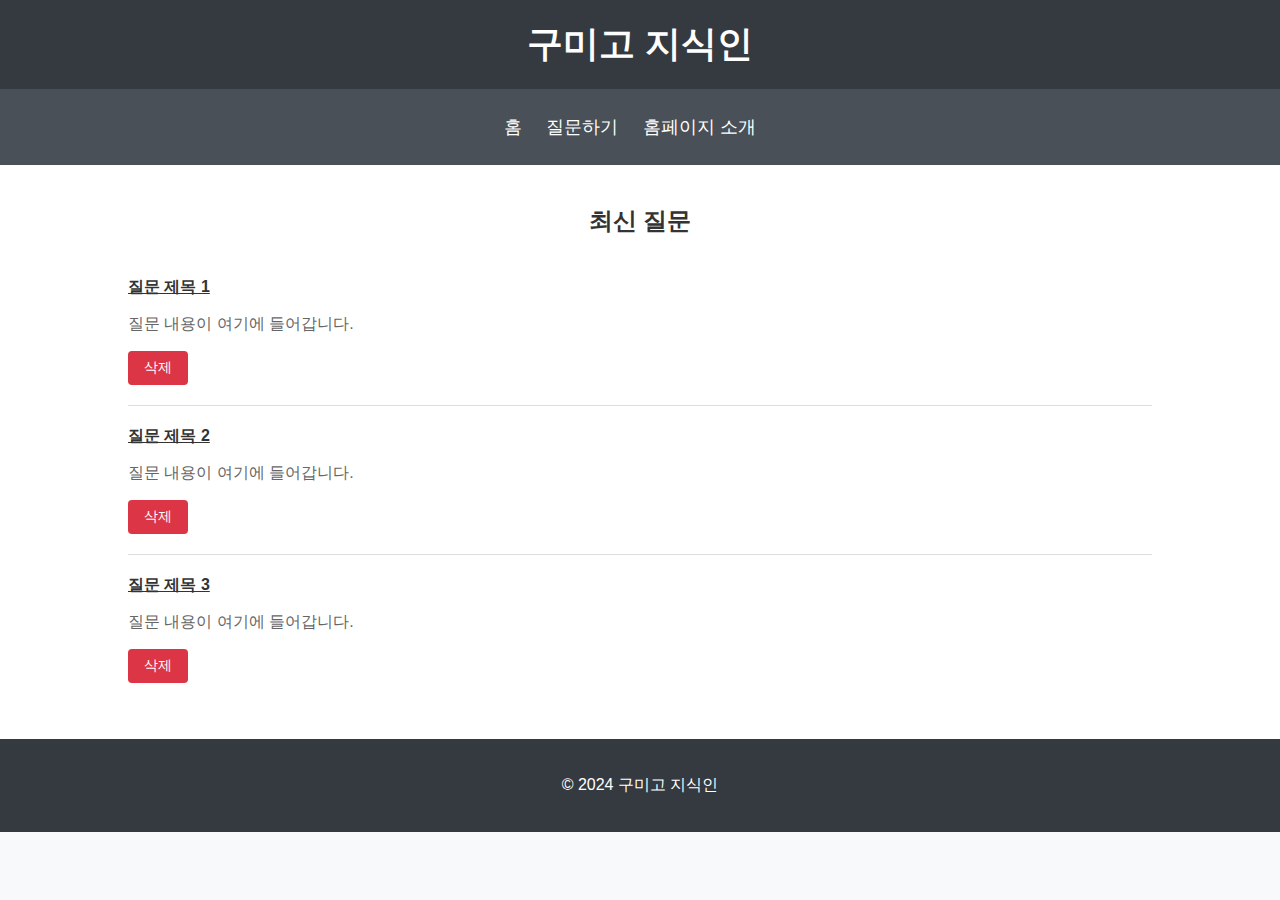
<file: index.html>
<!DOCTYPE html>
<html lang="ko">
<head>
    <meta charset="UTF-8">
    <meta name="viewport" content="width=device-width, initial-scale=1.0">
    <title>구미고 지식인 - 홈</title>
    <link rel="stylesheet" href="styles.css">
</head>
<body>
    <header>
        <div class="container">
            <h1>구미고 지식인</h1>
        </div>
    </header>

    <nav>
        <div class="container"> 
            <ul>
                <li><a href="index.html">홈</a></li>
                <li><a href="ask.html">질문하기</a></li>
                <li><a href="about.html">홈페이지 소개</a></li>
            </ul>
        </div>
    </nav>

    <section id="latest-questions">
        <div class="container">
            <h2>최신 질문</h2>
            <ul id="question-list">
                <li>
                    <a href="#" onclick="window.location.href='ask.html'">질문 제목 1</a>
                    <p>질문 내용이 여기에 들어갑니다.</p>
                    <button class="delete-btn" onclick="deleteQuestion(0)">삭제</button>
                </li>
                <li>
                    <a href="#">질문 제목 2</a>
                    <p>질문 내용이 여기에 들어갑니다.</p>
                    <button class="delete-btn" onclick="deleteQuestion(1)">삭제</button>
                </li>
                <li>
                    <a href="#">질문 제목 3</a>
                    <p>질문 내용이 여기에 들어갑니다.</p>
                    <button class="delete-btn" onclick="deleteQuestion(2)">삭제</button>
                </li>
            </ul>
        </div>
    </section>

    <footer>
        <div class="container">
            <p>&copy; 2024 구미고 지식인</p>
        </div>
    </footer>
    <script src="index.js"></script>
</body>
</html>
</file>
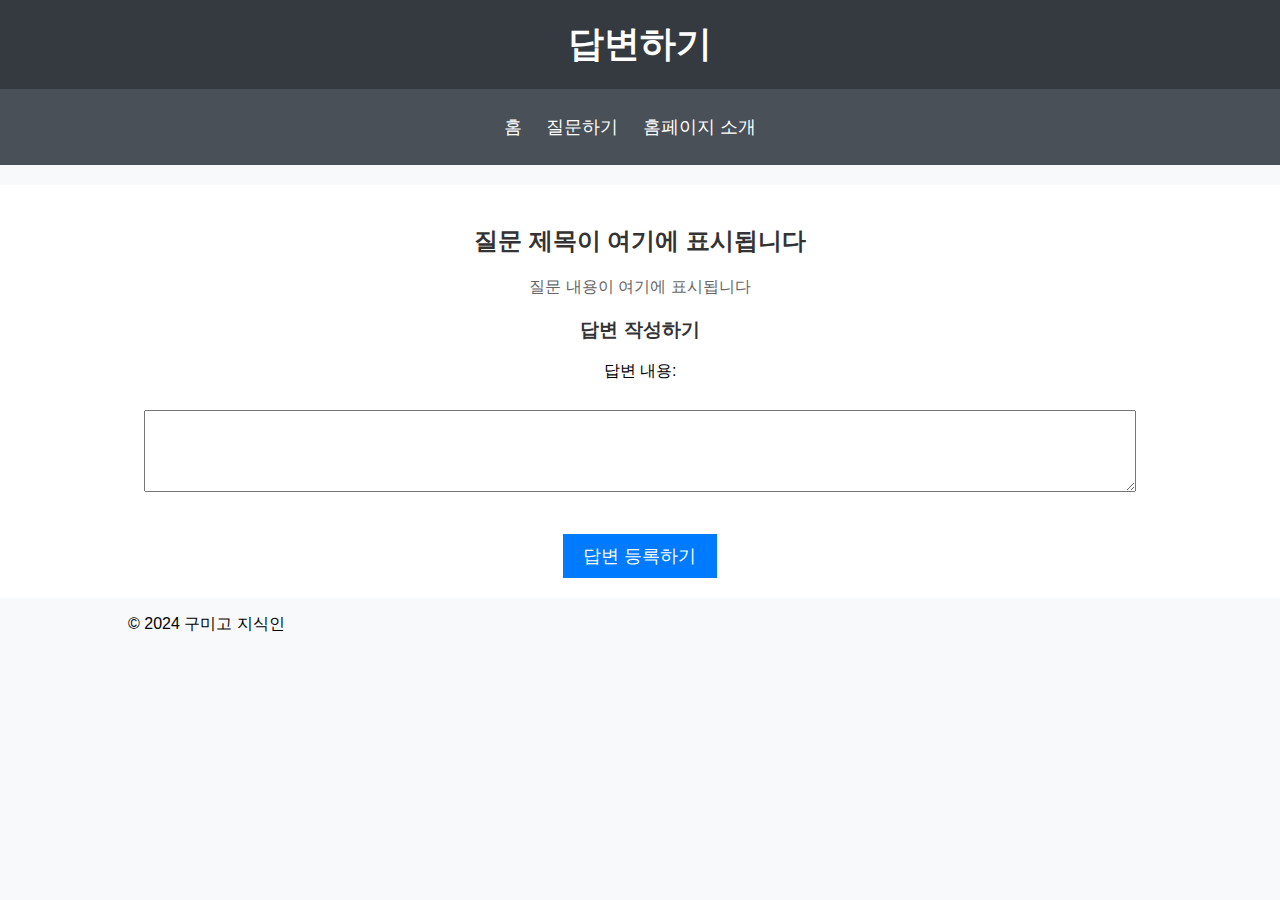
<file: answer.html>
<!DOCTYPE html>
<html lang="ko">
<head>
    <meta charset="UTF-8">
    <meta name="viewport" content="width=device-width, initial-scale=1.0">
    <title>답변하기 - 구미고 지식인</title>
    <link rel="stylesheet" href="answer-styles.css">
</head>
<body>
    <header>
        <div class="container">
            <h1>답변하기</h1>
        </div>
    </header>

    <nav>
        <div class="container">
            <ul>
                <li><a href="index.html">홈</a></li>
                <li><a href="ask.html">질문하기</a></li>
                <li><a href="about.html">홈페이지 소개</a></li>
            </ul>
        </div>
    </nav>

    <section id="answer-form">
        <div class="container">
            <h2>질문 제목이 여기에 표시됩니다</h2>
            <p>질문 내용이 여기에 표시됩니다</p>
            <h3>답변 작성하기</h3>
            <form id="answer-form">
                <label for="answer-content">답변 내용:</label><br>
                <textarea id="answer-content" name="answer-content" rows="4" required></textarea><br><br>
                <button type="submit">답변 등록하기</button>
            </form>
        </div>
    </section>

    <footer>
        <div class="container">
            <p>&copy; 2024 구미고 지식인</p>
        </div>
    </footer>
</body>
</html>
</file>
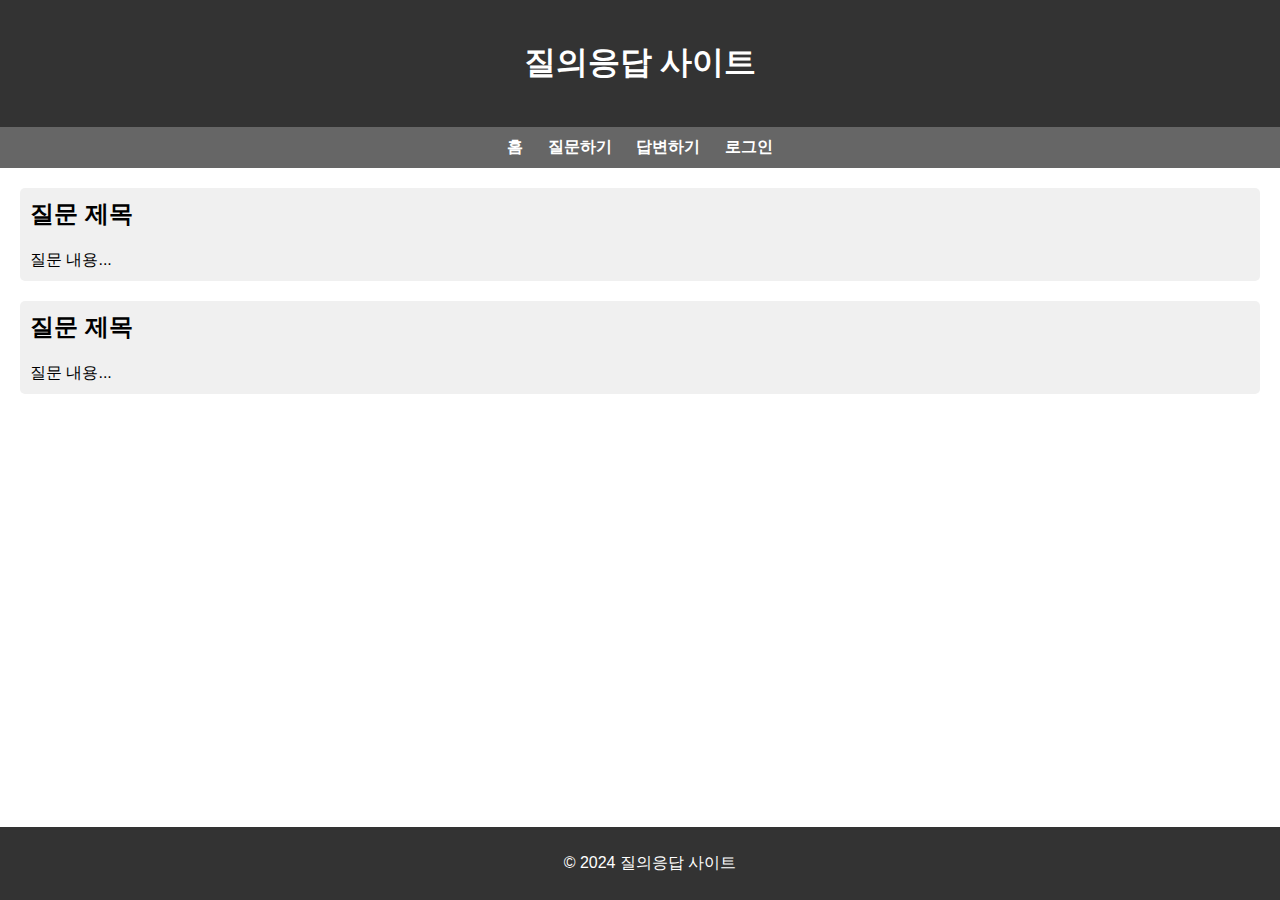
<file: Answer_index.html>
<!DOCTYPE html>
<html lang="ko">
<head>
    <meta charset="UTF-8">
    <meta name="viewport" content="width=device-width, initial-scale=1.0">
    <title>질의응답 사이트</title>
    <link href="Qna_style.css" rel="stylesheet" type="text/css" />
</head>
<body>
    <header>
        <h1>질의응답 사이트</h1>
    </header>

    <nav>
        <ul>
            <li><a href="index.html">홈</a></li>
            <li><a href="ask.html">질문하기</a></li>
            <li><a href="Answer_index.html">답변하기</a></li>
            <li><a href="#">로그인</a></li>
        </ul>
    </nav>

    <main>
        <div class="question" onclick="showAnswerBox(this)">
            <h2>질문 제목</h2>
            <p>질문 내용...</p>
            <div class="answer-box">
                <textarea placeholder="답변을 입력하세요..."></textarea>
                <button onclick="submitAnswer(this)">답변 제출</button>
            </div>
        </div>

        <div class="question" onclick="showAnswerBox(this)">
            <h2>질문 제목</h2>
            <p>질문 내용...</p>
            <div class="answer-box">
                <textarea placeholder="답변을 입력하세요..."></textarea>
                <button onclick="submitAnswer(this)">답변 제출</button>
            </div>
        </div>

        <!-- 추가적인 질문들을 이어서 추가 -->
    </main>

    <footer>
        <p>&copy; 2024 질의응답 사이트</p>
    </footer>
    <script src="Qna_script.js"></script>
</body>
</html>
</file>
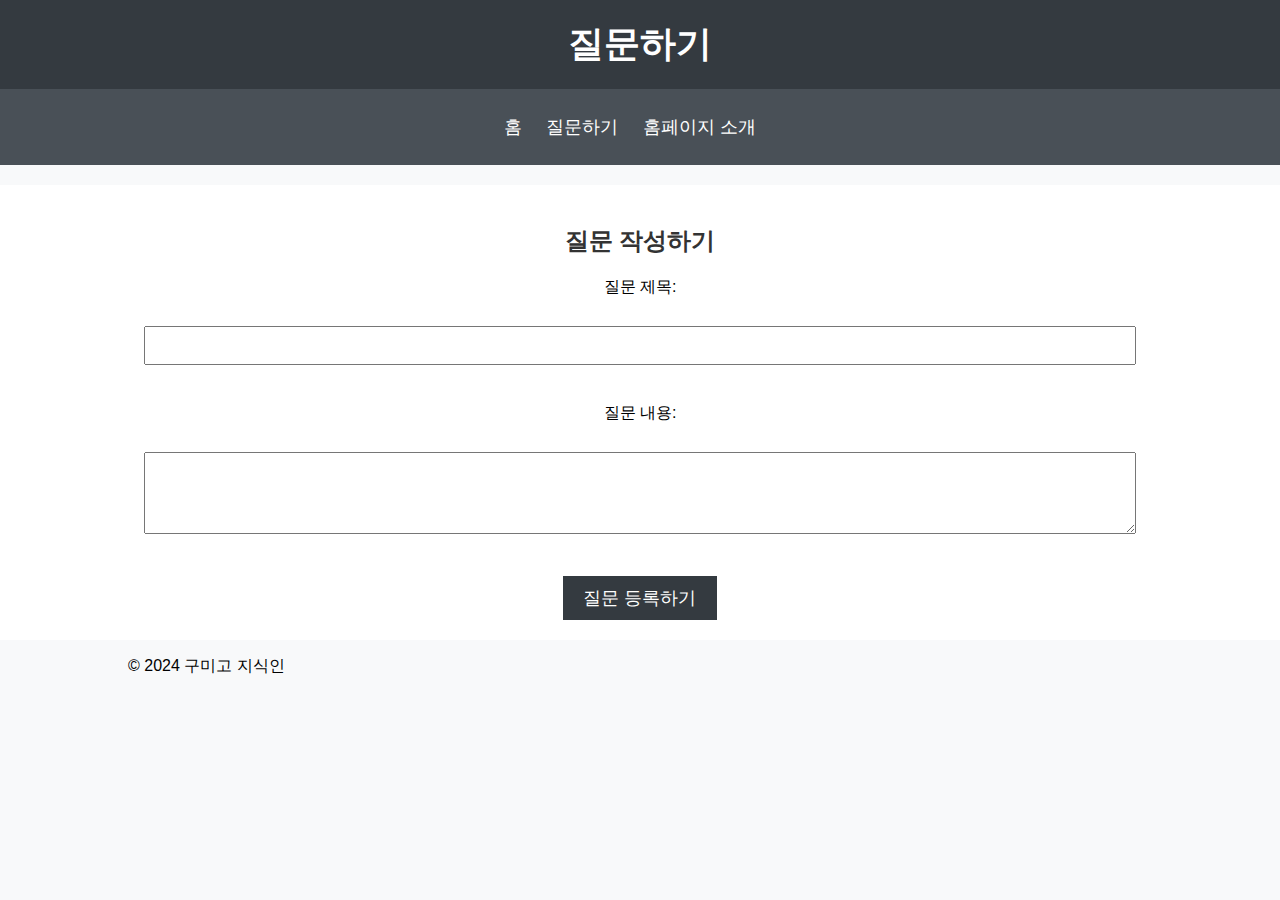
<file: ask.html>
<!DOCTYPE html>
<html lang="ko">
<head>
    <meta charset="UTF-8">
    <meta name="viewport" content="width=device-width, initial-scale=1.0">
    <title>질문하기 - 구미고 지식인</title>
    <link rel="stylesheet" href="ask-styles.css">
</head>
<body>
    <header>
        <div class="container">
            <h1>질문하기</h1>
        </div>
    </header>

    <nav>
        <div class="container">
            <ul>
                <li><a href="index.html">홈</a></li>
                <li><a href="ask.html">질문하기</a></li>
                <li><a href="about.html">홈페이지 소개</a></li>
            </ul>
        </div>
    </nav>

    <section id="ask-form">
        <div class="container">
            <h2>질문 작성하기</h2>
            <form id="question-form">
                <label for="question-title">질문 제목:</label><br>
                <input type="text" id="question-title" name="question-title" required><br><br>
                <label for="question-content">질문 내용:</label><br>
                <textarea id="question-content" name="question-content" rows="4" required></textarea><br><br>
                <button type="submit">질문 등록하기</button>
            </form>
        </div>
    </section>

    <footer>
        <div class="container">
            <p>&copy; 2024 구미고 지식인</p>
        </div>
    </footer>
    <script src="ask.js"></script>
</body>
</html>
</file>
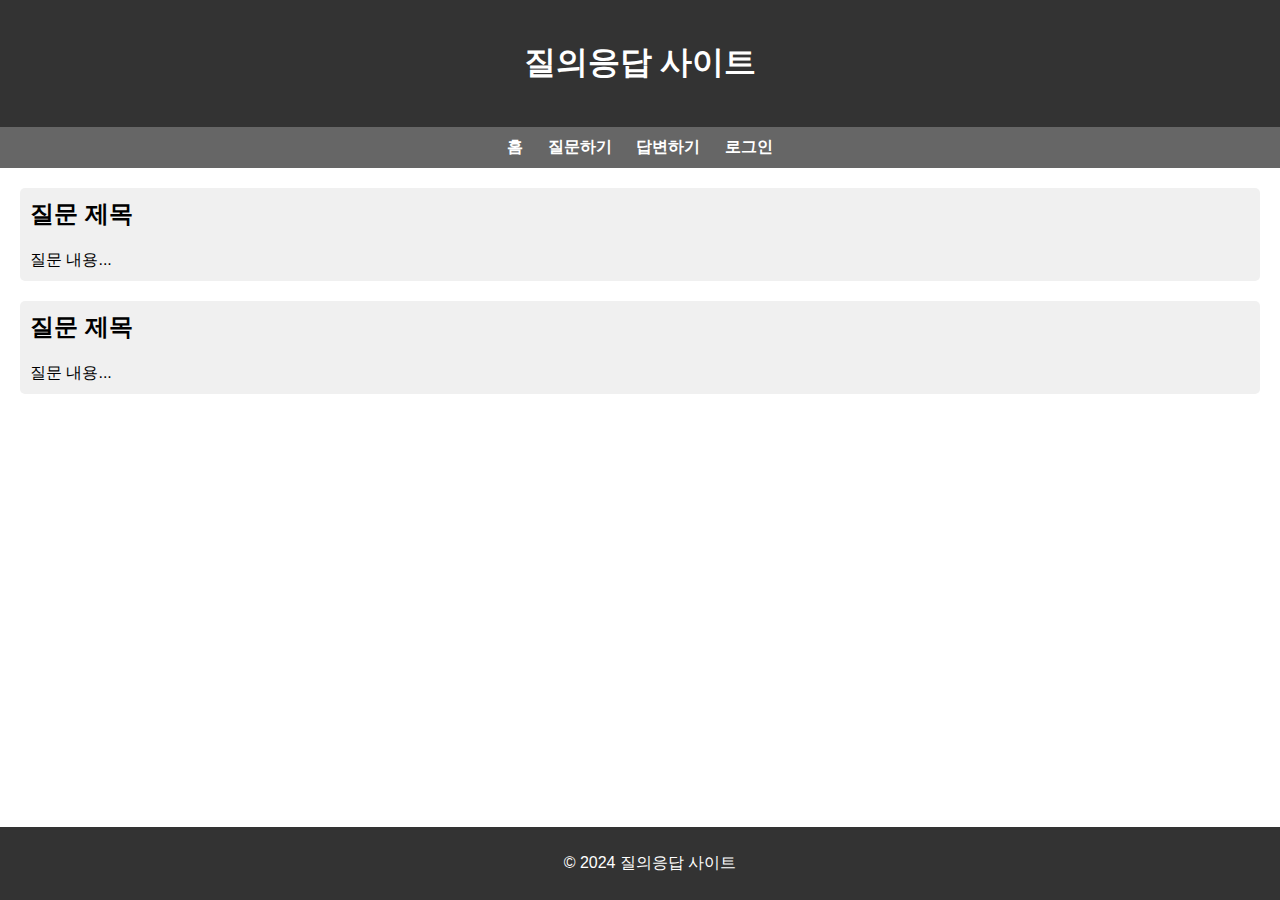
<file: see.html>
<!DOCTYPE html>
<html lang="ko">
<head>
    <meta charset="UTF-8">
    <meta name="viewport" content="width=device-width, initial-scale=1.0">
    <title>질의응답 사이트</title>
    <link href="Qna_style.css" rel="stylesheet" type="text/css" />
</head>
<body>
    <header>
        <h1>질의응답 사이트</h1>
    </header>

    <nav>
        <ul>
            <li><a href="#">홈</a></li>
            <li><a href="#">질문하기</a></li>
            <li><a href="Answer_index.html">답변하기</a></li>
            <li><a href="#">로그인</a></li>
        </ul>
    </nav>

    <main>
        <div class="question" onclick="showAnswerBox(this)">
            <h2>질문 제목</h2>
            <p>질문 내용...</p>
            <div class="answer-box">
                <textarea placeholder="답변을 입력하세요..."></textarea>
                <button onclick="submitAnswer(this)">답변 제출</button>
            </div>
        </div>

        <div class="question" onclick="showAnswerBox(this)">
            <h2>질문 제목</h2>
            <p>질문 내용...</p>
            <div class="answer-box">
                <textarea placeholder="답변을 입력하세요..."></textarea>
                <button onclick="submitAnswer(this)">답변 제출</button>
            </div>
        </div>

        <!-- 추가적인 질문들을 이어서 추가 -->
    </main>

    <footer>
        <p>&copy; 2024 질의응답 사이트</p>
    </footer>
    <script src="Qna_script.js"></script>
</body>
</html>
</file>
<file: styles.css>
/* styles.css */
body {
font-family: 'Segoe UI', Tahoma, Geneva, Verdana, sans-serif;
margin: 0;
padding: 0;
background-color: #f8f9fa;
}

.container {
width: 80%;
margin: 0 auto;
}

header {
background-color: #343a40;
color: #fff;
padding: 20px 0;
text-align: center;
}

header h1 {
margin: 0;
font-size: 36px;
}

nav {
background-color: #495057;
padding: 10px 0;
}

nav ul {
list-style-type: none;
padding: 0;
text-align: center;
}

nav ul li {
display: inline;
margin-right: 20px;
}

nav ul li a {
text-decoration: none;
color: #fff;
font-size: 18px;
}

nav ul li a:hover {
color: #17a2b8;
}

section#latest-questions {
background-color: #fff;
padding: 20px 0;
}

section#latest-questions h2 {
color: #333;
text-align: center;
}

section#latest-questions ul {
list-style-type: none;
padding: 0;
}

section#latest-questions ul li {
border-bottom: 1px solid #ddd;
padding: 20px 0;
}

section#latest-questions ul li:last-child {
border-bottom: none;
}

section#latest-questions ul li a {
color: #333;
font-weight: bold;
}

section#latest-questions ul li p {
color: #666;
}

.delete-btn {
    background-color: #dc3545;
    color: #fff;
    border: none;
    padding: 8px 16px;
    border-radius: 4px;
    cursor: pointer;
    font-size: 14px;
}

.delete-btn:hover {
    background-color: #BCBCBC;
}

footer {
background-color: #343a40;
color: #fff;
padding: 20px 0;
text-align: center;
}
</file>
<file: answer-styles.css>
/* answer-styles.css */

body {
    font-family: 'Segoe UI', Tahoma, Geneva, Verdana, sans-serif;
    margin: 0;
    padding: 0;
    background-color: #f8f9fa;
}

.container {
    width: 80%;
    margin: 0 auto;
}

header {
    background-color: #343a40;
    color: #fff;
    padding: 20px 0;
    text-align: center;
}

header h1 {
    margin: 0;
    font-size: 36px;
}

nav {
    background-color: #495057;
    padding: 10px 0;
}

nav ul {
    list-style-type: none;
    padding: 0;
    text-align: center;
}

nav ul li {
    display: inline;
    margin-right: 20px;
}

nav ul li a {
    text-decoration: none;
    color: #fff;
    font-size: 18px;
}

nav ul li a:hover {
    color: #17a2b8;
}

section#answer-form {
    background-color: #fff;
    padding: 20px;
    margin-top: 20px;
}

section#answer-form h2 {
    color: #333;
    text-align: center;
}

section#answer-form p {
    color: #666;
    text-align: center;
}

section#answer-form h3 {
    color: #333;
    text-align: center;
}

section#answer-form form {
    text-align: center;
}

section#answer-form label {
    display: block;
    margin-bottom: 10px;
}

section#answer-form textarea {
    width: 100%;
    padding: 10px;
    margin-bottom: 20px;
    box-sizing: border-box;
}

section#answer-form button[type="submit"] {
    background-color: #007bff;
    color: #fff;
    padding: 10px 20px;
    border: none;
    cursor: pointer;
    font-size: 18px;
}

section#answer-form button[type="submit"]:hover {
    background-color: #0056b3;
}
</file>
<file: Qna_style.css>
body {
    font-family: Arial, sans-serif;
    margin: 0;
    padding: 0;
}

header {
    background-color: #333;
    color: white;
    padding: 20px;
    text-align: center;
}

nav {
    background-color: #666;
    padding: 10px;
    text-align: center;
}

nav ul {
    list-style-type: none;
    margin: 0;
    padding: 0;
}

nav ul li {
    display: inline;
}

nav ul li:not(:last-child) {
    margin-right: 20px;
}

nav ul li a {
    text-decoration: none;
    color: white;
    font-weight: bold;
}

nav ul li a:hover {
    color: #f0f0f0;
}

main {
    padding: 20px;
}

.question {
    background-color: #f0f0f0;
    border-radius: 5px;
    padding: 10px;
    margin-bottom: 20px;
}

.question h2 {
    margin-top: 0;
}

.question p {
    margin-bottom: 0;
}

.answer-box {
    display: none;
    margin-top: 10px;
}

.answer-box textarea {
    width: 97%;
    height: 100px;
    margin-bottom: 10px;
    padding: 10px;
    border: 1px solid #ddd;
}

.answer-box button {
    padding: 10px 20px;
    background-color: #007bff;
    color: #fff;
    border: none;
    cursor: pointer;
}

.answer-box button:hover {
    background-color: #0056b3;
}

.submitted-answer {
    margin-top: 10px;
    padding: 10px;
    background-color: #e9f7ef;
    border: 1px solid #c3e6cb;
    color: #155724;
}

footer {
    background-color: #333;
    color: white;
    text-align: center;
    padding: 10px;
    position: fixed;
    bottom: 0;
    width: 100%;
}
</file>
<file: ask-styles.css>
/* ask-styles.css */

body {
    font-family: 'Segoe UI', Tahoma, Geneva, Verdana, sans-serif;
    margin: 0;
    padding: 0;
    background-color: #f8f9fa;
}

.container {
    width: 80%;
    margin: 0 auto;
}

header {
    background-color: #343a40;
    color: #fff;
    padding: 20px 0;
    text-align: center;
}

header h1 {
    margin: 0;
    font-size: 36px;
}

nav {
    background-color: #495057;
    padding: 10px 0;
}

nav ul {
    list-style-type: none;
    padding: 0;
    text-align: center;
}

nav ul li {
    display: inline;
    margin-right: 20px;
}

nav ul li a {
    text-decoration: none;
    color: #fff;
    font-size: 18px;
}

nav ul li a:hover {
    color: #17a2b8;
}

section#ask-form {
    background-color: #fff;
    padding: 20px;
    margin-top: 20px;
}

section#ask-form h2 {
    color: #333;
    text-align: center;
}

section#ask-form form {
    text-align: center;
}

section#ask-form label {
    display: block;
    margin-bottom: 10px;
}

section#ask-form input[type="text"],
section#ask-form textarea {
    width: 100%;
    padding: 10px;
    margin-bottom: 20px;
    box-sizing: border-box;
}

section#ask-form button[type="submit"] {
    background-color: #343a40;
    color: #fff;
    padding: 10px 20px;
    border: none;
    cursor: pointer;
    font-size: 18px;
}

section#ask-form button[type="submit"]:hover {
    background-color: #495057;
}
</file>
